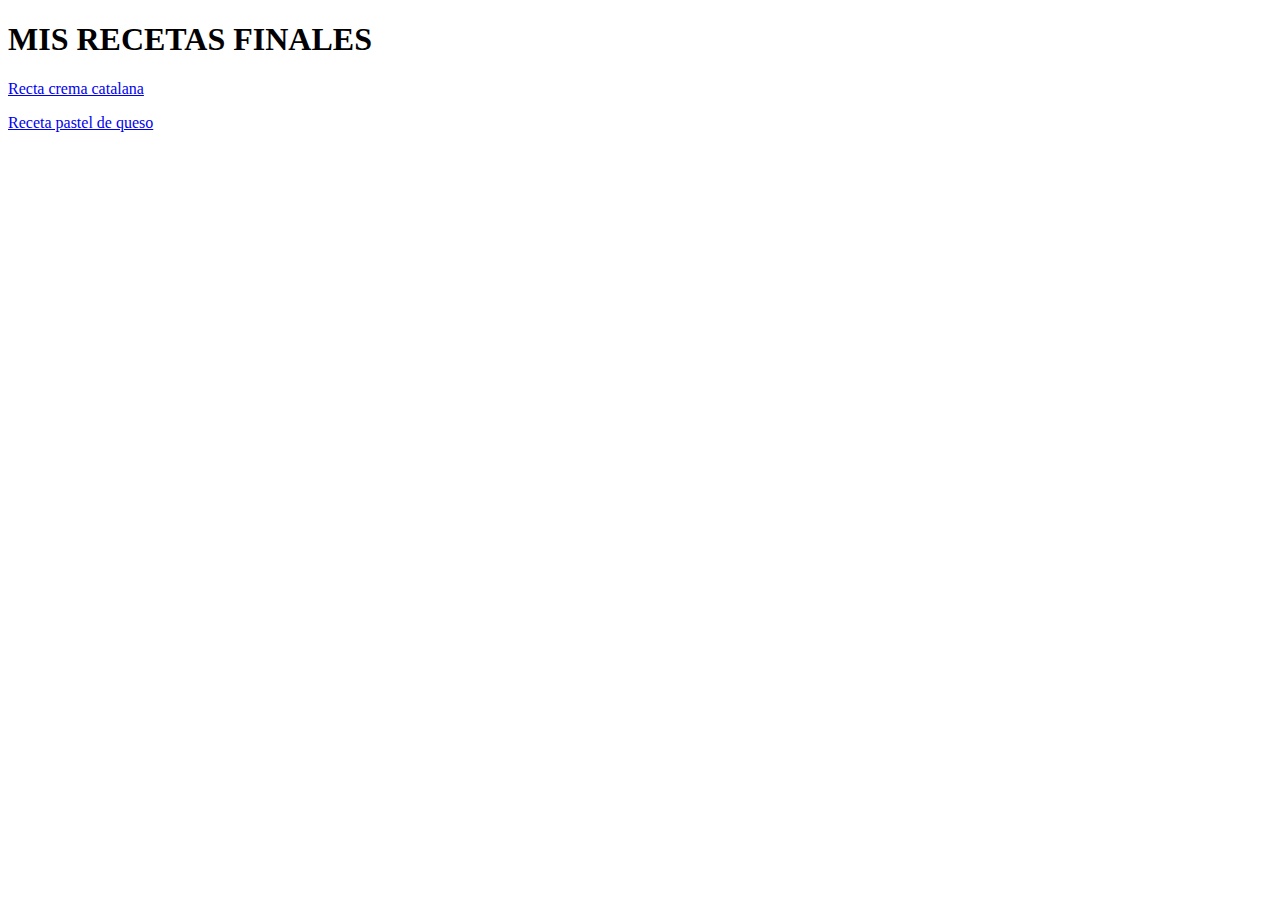
<file: Index.html>
<!doctype html>
<html>
 <head>
<h1>MIS RECETAS FINALES</h1>
<p><a href="file:///home/smx2a/Documents/Recetas/Cremacatalana.html">Recta crema catalana</a></p>
<p><a href="file:///home/smx2a/Documents/Recetas/Pastelqueso.html">Receta pastel de queso</a></p>
</body>
</html>
</file>
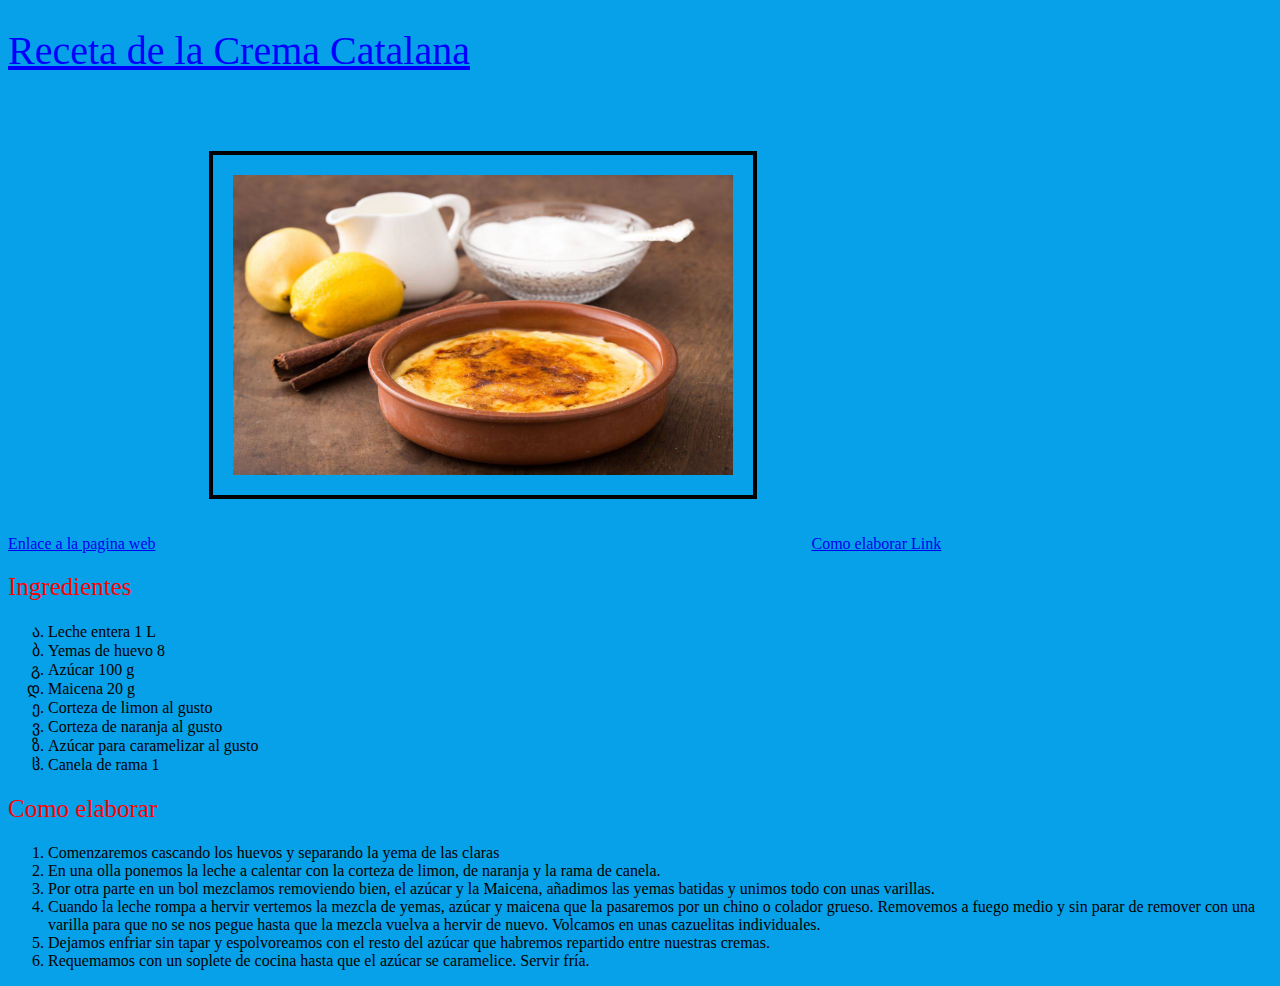
<file: Cremacatalana.html>
<!doctype html>
<html>
 <head>
    <meta charset="utf-8" />
    <title>Receta de la Crema Catalana</title>
    <link rel="stylesheet" href="color.css">  
</head>
<body>
<h1 class="titulo">Receta de la Crema Catalana</h1>
<a href="https://www.directoalpaladar.com/postres/crema-catalana-receta-definitiva-siempre-te-salga-bien">Enlace a la pagina web</a>
<img class="imagen" src="Cremacatalana.jpg" width="500" height="300">
<a href="#elaborar">Como elaborar Link</a>
<h2 class="sub">Ingredientes</h2>
<ul>
   <li>Leche entera 1 L</li>
   <li>Yemas de huevo 8</li>
   <li>Azúcar 100 g</li>
   <li>Maicena 20 g</li>
   <li>Corteza de limon al gusto</li>
   <li>Corteza de naranja al gusto</li>
   <li>Azúcar para caramelizar al gusto</li>
   <li>Canela de rama 1</li>
</ul>
<h2 class="sub" id="elaborar">Como elaborar</h2>
<ol>
   <li>Comenzaremos cascando los huevos y separando la yema de las claras</li>
   <li>En una olla ponemos la leche a calentar con la corteza de limon, de naranja y la rama de canela.</li>
   <li>Por otra parte en un bol mezclamos removiendo bien, el azúcar y la Maicena, añadimos las yemas batidas y unimos todo con unas varillas.</li>
   <li>Cuando la leche rompa a hervir vertemos la mezcla de yemas, azúcar y maicena que la pasaremos por un chino o colador grueso. Removemos a fuego medio y sin parar de remover con una varilla para que no se nos pegue hasta que la mezcla vuelva a hervir de nuevo. Volcamos en unas cazuelitas individuales.</li>
   <li>Dejamos enfriar sin tapar y espolvoreamos con el resto del azúcar que habremos repartido entre nuestras cremas.</li>
   <li>Requemamos con un soplete de cocina hasta que el azúcar se caramelice. Servir fría.</li>
   </ol>
</body>
</html>
</file>
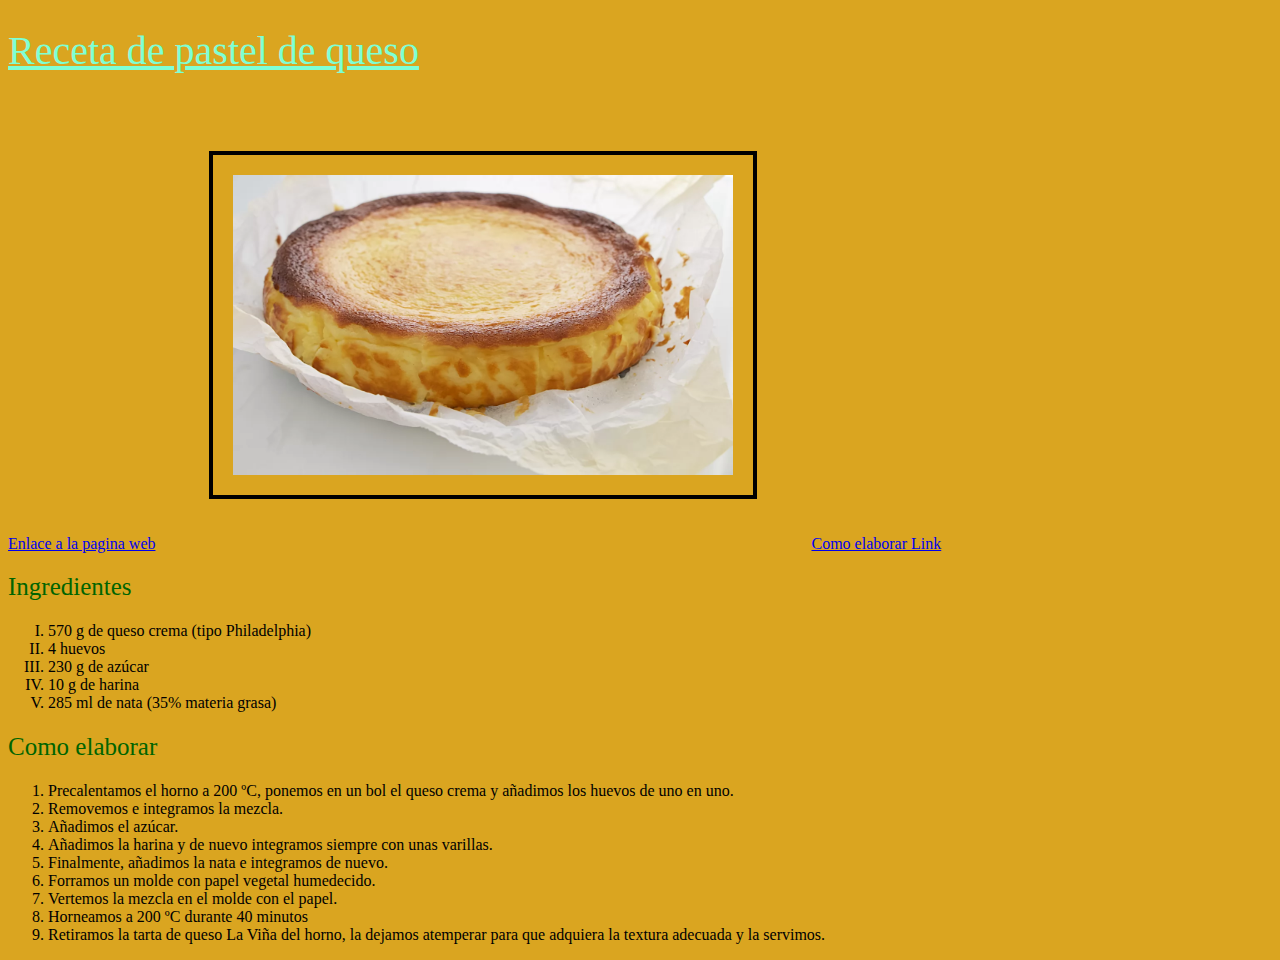
<file: Pastelqueso.html>
<!doctype html>
<html>
 <head>
    <meta charset="utf-8" />
    <title>Receta de pastel de queso</title>
    <link rel="stylesheet" href="color2.css">  
</head>
<body>
<h1 class="titol">Receta de pastel de queso</h1>
<a href="https://www.bonviveur.es/recetas/tarta-queso-vina">Enlace a la pagina web</a>
<img class="imagen" src="pastel.jpg" width="500" height="300">
<a href="#elaborar">Como elaborar Link</a>
<h2 class="pasos">Ingredientes</h2>
<ul>
   <li>570 g de queso crema (tipo Philadelphia)</li>
   <li>4 huevos</li>
   <li>230 g de azúcar</li>
   <li>10 g de harina</li>
   <li>285 ml de nata (35% materia grasa)</li>
</ul>
<h2 class="pasos" id="elaborar">Como elaborar</h2> 
<ol>
   <li>Precalentamos el horno a 200 ºC, ponemos en un bol el queso crema y añadimos los huevos de uno en uno.</li>
   <li>Removemos e integramos la mezcla.</li>
   <li>Añadimos el azúcar.</li>
   <li>Añadimos la harina y de nuevo integramos siempre con unas varillas.</li>
   <li>Finalmente, añadimos la nata e integramos de nuevo.</li>
   <li>Forramos un molde con papel vegetal humedecido.</li>
   <li>Vertemos la mezcla en el molde con el papel.</li>
   <li>Horneamos a 200 ºC durante 40 minutos</li>
   <li>Retiramos la tarta de queso La Viña del horno, la dejamos atemperar para que adquiera la textura adecuada y la servimos.</li>
   </ol>
</body>
</html>
</file>
<file: color.css>
.titulo {
    color: blue;
    text-decoration: underline;
    font-size: 40px;
    font-weight: 400;
}

.sub {
    color: red;
}

body {
    background-color: rgb(6, 161, 233);
}

img.imagen {
    border: 4px solid black;
    margin: 50px;
    padding: 20px;
}

h2 {
    font-size: 25px;
    font-weight: 400;
}

ul li {
    list-style-type: georgian;
}
</file>
<file: color2.css>
.titol {
    color: aquamarine;
    text-decoration: underline;
    font-size: 40px;
    font-weight: 400;
}

.pasos {
    color: darkgreen;
}

body {
    background-color: goldenrod;
}

img.imagen {
    border: 4px solid black;
    margin: 50px;
    padding: 20px;
}

h2 {
    font-size: 25px;
    font-weight: 400;
}

ul li {
    list-style-type: upper-roman;
}
</file>
